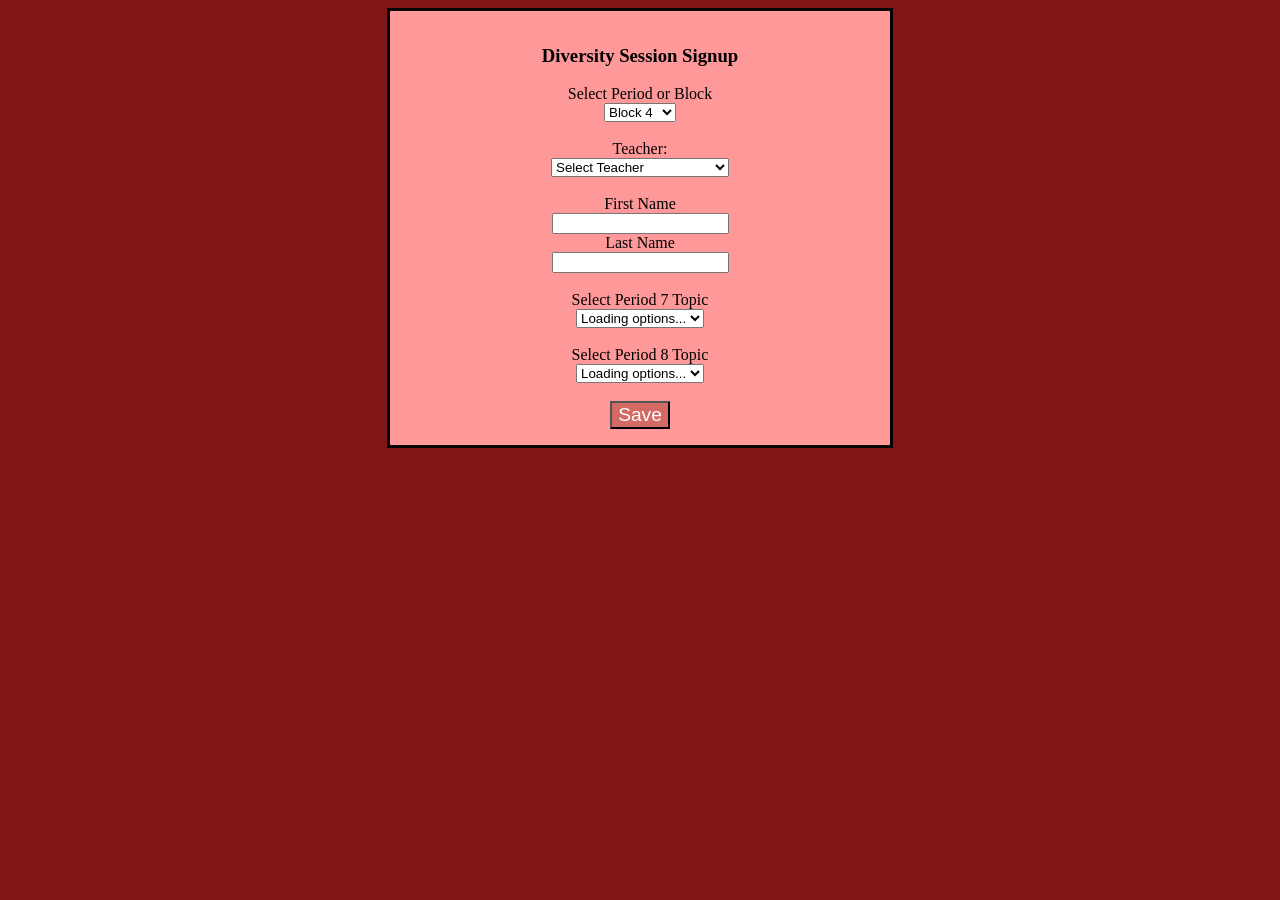
<file: index.html>
<!DOCTYPE HTML>
<html>
<head>
	<title>Diversity Speakers Info Entry</title>
	<meta name=viewport content="width=device-width">
	<link rel="stylesheet" type="text/css" href="style.css">
	<script src="https://ajax.googleapis.com/ajax/libs/jquery/1.11.3/jquery.min.js"></script>
	<script type="text/javascript" src="index.js"></script>


</head>
<body>
	<div class="formbox">
		<h3>Diversity Session Signup</h3>
<form onsubmit="return false">
	<div id="blockdiv">
	<label for="block" id="block_label">Block:</label><br>
	<select id="block" name="block">
		<option value=0>Select Block or Period</option>
		<option value=1>Block 1</option>
		<option value=2>Block 2</option>
		<option value=3>Block 3</option>
		<option value=4>Block 4</option>
	</select><br><br>
	</div>

	<div id="periodBlockDiv">
		<label for="periodOrBlock">Select Period or Block</label><br>
		<select id="periodOrBlock" name="periodOrBlock">Select Period or Block>
			<option value="B4">Block 4</option>
			<option value="P7">Period 7</option>
			<option value="P8">Period 8</option>
		</select><br><br>
	</div>

<div id="fields">
	<label for="teacher">Teacher:</label><br>
	<select id="teacher" name="teacher">
		<option value="">Select Teacher</option>
		<option value="Axeen, Angela">Axeen, Angela</option>
		<option value="Azelborn, Laura">Azelborn, Laura</option>
		<option value="Bair, Teresa">Bair, Teresa</option>
		<option value="Becker, Kyle">Becker, Kyle</option>
		<option value="Blakely, Karla">Blakely, Karla</option>
		<option value="Blocker, Rebecca">Blocker, Rebecca</option>
		<option value="Borchers, Allison">Borchers, Allison</option>
		<option value="Branan, Andrew">Branan, Andrew</option>
		<option value="Brinkmeyer, Corey">Brinkmeyer, Corey</option>
		<option value="Brown, Jeremy">Brown, Jeremy</option>
		<option value="Buglewicz, Trenton">Buglewicz, Trenton</option>
		<option value="Casebolt, Matthew">Casebolt, Matthew</option>
		<option value="Collison, Amy">Collison, Amy</option>
		<option value="Condon, Sherri">Condon, Sherri</option>
		<option value="Cook, Colette">Cook, Colette</option>
		<option value="Crock, Molly">Crock, Molly</option>
		<option value="Davis, Heather">Davis, Heather</option>
		<option value="Doan, Julie">Doan, Julie</option>
		<option value="Epner, Kelsey">Epner, Kelsey</option>
		<option value="Finnerty, Michael">Finnerty, Michael</option>
		<option value="Fleege, Dennis">Fleege, Dennis</option>
		<option value="Forsyth, Robert">Forsyth, Robert</option>
		<option value="Fry, Ann">Fry, Ann</option>
		<option value="Gail, Theresa">Gail, Theresa</option>
		<option value="Gaylord Robertson, Mandi">Gaylord Robertson, Mandi</option>
		<option value="Gehrls, Henry">Gehrls, Henry</option>
		<option value="Genskow, John">Genskow, John</option>
		<option value="Goldsmith, Jody">Goldsmith, Jody</option>
		<option value="Griggs, Trevor">Griggs, Trevor</option>
		<option value="Gronoski Chapa, Lisa">Gronoski Chapa, Lisa</option>
		<option value="Hajek, Amanda">Hajek, Amanda</option>
		<option value="Halverson, Jennifer">Halverson, Jennifer</option>
		<option value="Handke, Joshua">Handke, Joshua</option>
		<option value="Hanson, John">Hanson, John</option>
		<option value="Hanson, Kristin">Hanson, Kristin</option>
		<option value="Harms, Barbara">Harms, Barbara</option>
		<option value="Hasken, Stephanie">Hasken, Stephanie</option>
		<option value="Henry, Brent">Henry, Brent</option>
		<option value="Hill, Steven">Hill, Steven</option>
		<option value="Hoefle, William">Hoefle, William</option>
		<option value="Hoffman, Kyle">Hoffman, Kyle</option>
		<option value="Hopkins, Tracy">Hopkins, Tracy</option>
		<option value="Hussey, Jaclyn">Hussey, Jaclyn</option>
		<option value="Johnson, Jessica">Johnson, Jessica</option>
		<option value="Jones, Janelle">Jones, Janelle</option>
		<option value="Kelley, Kathleen">Kelley, Kathleen</option>
		<option value="Kelley, Sarah">Kelley, Sarah</option>
		<option value="Kibbie, Lee">Kibbie, Lee</option>
		<option value="Koch, Jeffrey">Koch, Jeffrey</option>
		<option value="Kuper, Gwen">Kuper, Gwen</option>
		<option value="Larson, Katherine">Larson, Katherine</option>
		<option value="Lechner, Chad">Lechner, Chad</option>
		<option value="Lehmkuhl, Lora">Lehmkuhl, Lora</option>
		<option value="Lemmer, Barbara">Lemmer, Barbara</option>
		<option value="Loftin-Bugenhagen, Lisa">Loftin-Bugenhagen, Lisa</option>
		<option value="Losch, Abbey">Losch, Abbey</option>
		<option value="May, William">May, William</option>
		<option value="Mccann, Gregory">Mccann, Gregory</option>
		<option value="McClure, Lisa">McClure, Lisa</option>
		<option value="Mcdermott, Charlotte">Mcdermott, Charlotte</option>
		<option value="Meeker, Steven">Meeker, Steven</option>
		<option value="Middlekauff, Joellen">Middlekauff, Joellen</option>
		<option value="Mollman, Sarah">Mollman, Sarah</option>
		<option value="Niemitalo, Daniel">Niemitalo, Daniel</option>
		<option value="Nuss, Aaron">Nuss, Aaron</option>
		<option value="Ollinger, Audrey">Ollinger, Audrey</option>
		<option value="Patterson, Christopher">Patterson, Christopher</option>
		<option value="Patterson, Danielle">Patterson, Danielle</option>
		<option value="Peckosh, Melissa">Peckosh, Melissa</option>
		<option value="Piche, Kimberly">Piche, Kimberly</option>
		<option value="Pilcher, Craig">Pilcher, Craig</option>
		<option value="Platten, Amanda">Platten, Amanda</option>
		<option value="Pomeroy, Elisabeth">Pomeroy, Elisabeth</option>
		<option value="Power, Kathryn">Power, Kathryn</option>
		<option value="Printy, Jordan">Printy, Jordan</option>
		<option value="Reed, Marc">Reed, Marc</option>
		<option value="Reznicow, Joshua">Reznicow, Joshua</option>
		<option value="Rodriguez, Leeanne">Rodriguez, Leeanne</option>
		<option value="Russell, Amy">Russell, Amy</option>
		<option value="Schmitt, David">Schmitt, David</option>
		<option value="Schrader, Amy">Schrader, Amy</option>
		<option value="Schumacher, Lisa">Schumacher, Lisa</option>
		<option value="Sentman, Thad">Sentman, Thad</option>
		<option value="Shaffer, Kristi">Shaffer, Kristi</option>
		<option value="Sheka, Elizabeth">Sheka, Elizabeth</option>
		<option value="Shindelar, Carrie">Shindelar, Carrie</option>
		<option value="Skilang, Lisa">Skilang, Lisa</option>
		<option value="Smith, Marcia">Smith, Marcia</option>
		<option value="Smith, Sean">Smith, Sean</option>
		<option value="Snead, Chelsi">Snead, Chelsi</option>
		<option value="Spratt, Tasha">Spratt, Tasha</option>
		<option value="Spurling, Jennifer">Spurling, Jennifer</option>
		<option value="Streicher, Douglas">Streicher, Douglas</option>
		<option value="Sullivan, David">Sullivan, David</option>
		<option value="Swaney, David">Swaney, David</option>
		<option value="Terrell, Daniel">Terrell, Daniel</option>
		<option value="Thilges, Christopher">Thilges, Christopher</option>
		<option value="Tiede, Jennifer">Tiede, Jennifer</option>
		<option value="Tietjen, Margaret">Tietjen, Margaret</option>
		<option value="Tompkins, Chad">Tompkins, Chad</option>
		<option value="Turner, Jeanne">Turner, Jeanne</option>
		<option value="Twachtmann, Barbara">Twachtmann, Barbara</option>
		<option value="Vanhove, Brett">Vanhove, Brett</option>
		<option value="Vaske, Laura">Vaske, Laura</option>
		<option value="Vogt, Lindsay">Vogt, Lindsay</option>
		<option value="Wampler, Stephen">Wampler, Stephen</option>
		<option value="Wennekamp, John">Wennekamp, John</option>
		<option value="Wesbrook, Deirdre">Wesbrook, Deirdre</option>
		<option value="White, Angela">White, Angela</option>
		<option value="Willett, Matthew">Willett, Matthew</option>
		<option value="Woerner, Kathryn">Woerner, Kathryn</option>
		<option value="Wood, Polly">Wood, Polly</option>
		<option value="Youngkent, Rebecca">Youngkent, Rebecca</option>
		<option value="Yum, Kimberly">Yum, Kimberly</option>
	</select><br><br>

	<label for="first">First Name</label><br>
	<input type="text" name="first" id="first"><br>
	
	<label for="last">Last Name</label><br>
	<input type="text" name="last" id="last"><br><br>

	<div id="PAselect">
		<label id="topicAlabel" for="topicA">Select Period <span id="periodA">A</span> Topic</label><br>
		<select id="topicA">
			<option>Select Topic</option>
		</select><br><br>
	</div>
	
	<div id="PBselect">
		<label id="topicBlabel" for="topicB">Select Period <span id="periodB">B</span> Topic</label><br>
		<select id="topicB">
			<option>Select Topic</option>
		</select><br><br>
	</div>
	
	<input type="submit" id="submit" name="submit" value="Save"/><br>

	<p id="status"></p>
	</div>
</div>
</form>

<script>
//getSpeakers();
</script>
</body>
</html>
</file>
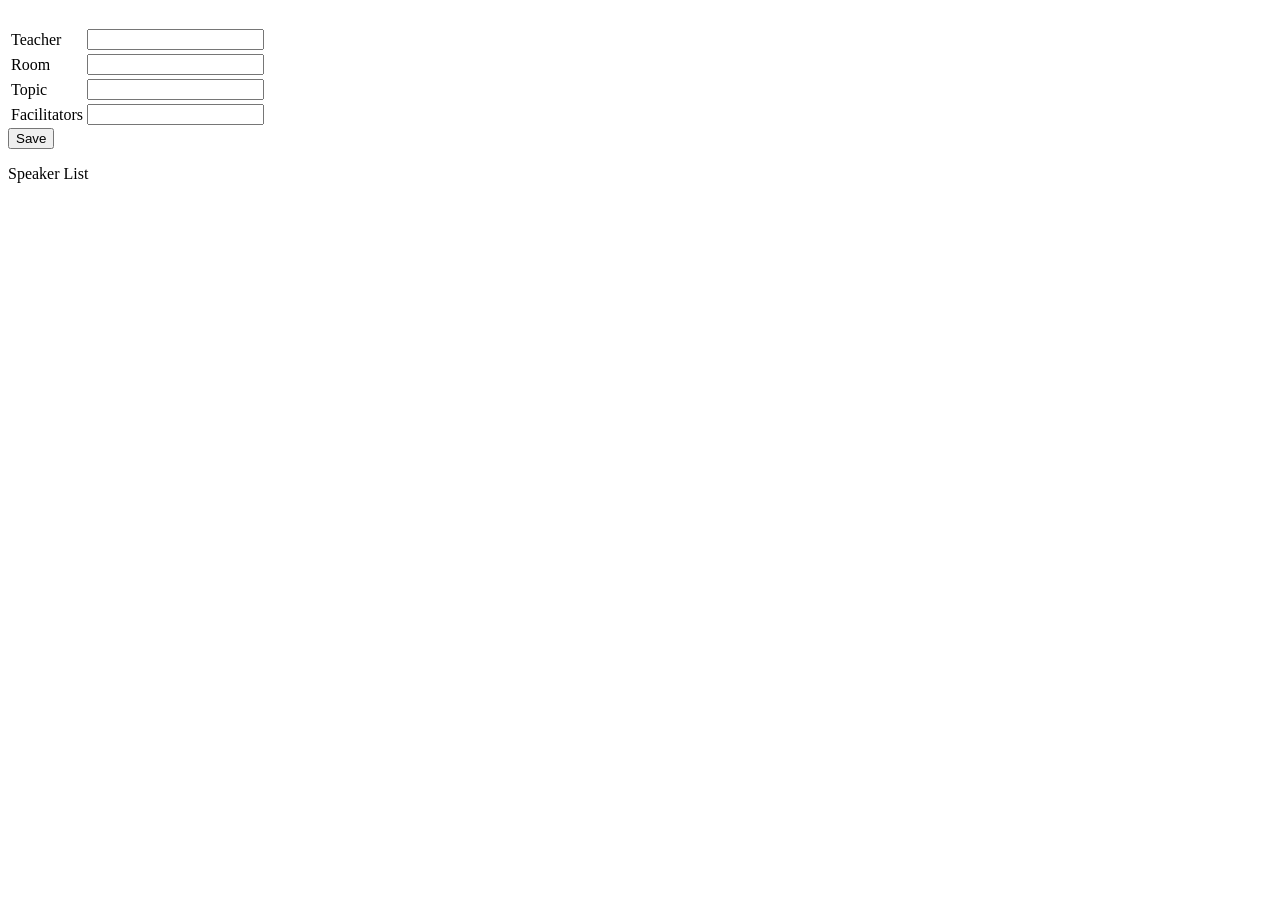
<file: speakers.html>
<!DOCTYPE HTML>
<html>
<head>
	<title>Diversity Speakers Info Entry</title>
	<script src="https://ajax.googleapis.com/ajax/libs/jquery/1.11.3/jquery.min.js"></script>
	<script type="text/javascript" src="divform.js"></script>
</head>
<body>
<form onsubmit="return false">
	<table>
	<tr><td><label for="teacher">Teacher</label></td>
	<td><input type="text" name="teacher" id="teacher"></td></tr>
	<tr><td><label for="room">Room</label></td>
	<td><input type="text" name="room" id="room"></td></tr>
	<tr><td><label for="topic">Topic</label></td>
	<td><input type="text" name="topic" id="topic"></td></tr>
	<tr><td><label for="facilitators">Facilitators</label></td>
	<td><input type="text" name="facilitators" id="facilitators"></td></tr><br>
	<table>
	<input type="submit" id="submit" name="submit" value="Save"/>
</form>
<p id="status"></p>
<div id="speakers"><p>Speaker List</p></div>
</table>
<script>
getSpeakers();
</script>
</body>
</html>
</file>
<file: style.css>
body{
	text-align: center;
	background-color: #801515;
}
h1{
	color: white;
}
div.formbox{
	background-color: #FF9999;
	border-style: solid;
	border-width: 3px;
	max-width: 500px;
	margin: auto;
	padding-top: 15px;
}
input[type=submit], button{
	background-color: #D46A64;
	color: white;
	font-size: 120%;
}
#status_text{
background-color:white;
margin: 10 px;
padding: 10 px;
}
</file>
